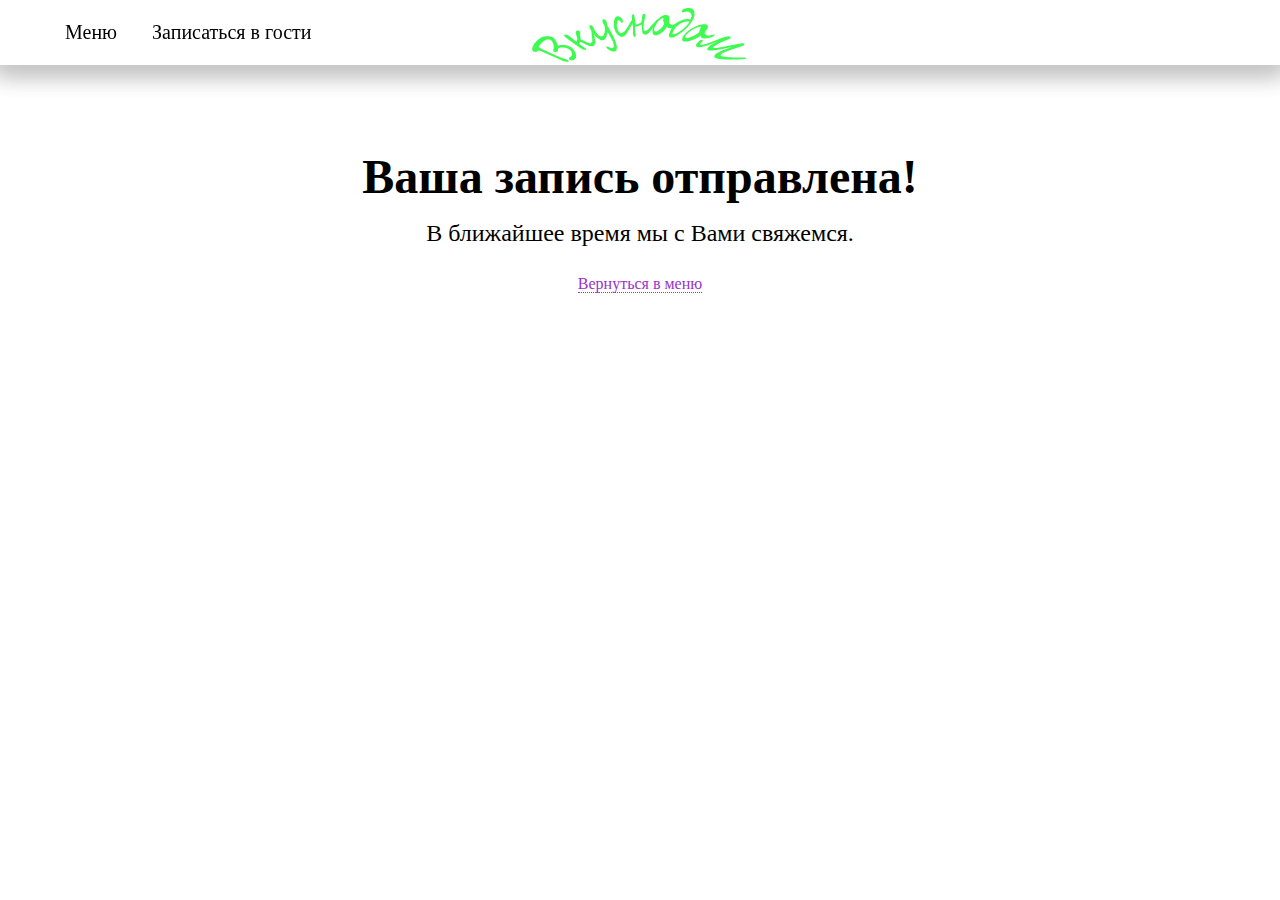
<file: order.html>
<!DOCTYPE html>
<html lang="ru">
<head>
    <meta charset="utf-8">
    <title>Вкуснодом</title>
    <link href="css/normalize.css" rel="stylesheet">
    <!--<link href="https://fonts.googleapis.com/css?family=PT+Sans:400,700&amp;subset=cyrillic" rel="stylesheet">-->
    <link href="css/style.css" rel="stylesheet">
</head>
<body>
<div class="wrapper-header-inner ">
    <header class="header-inner">
        <div class="header-fixed">
            <nav class="navigation-top">
                <ul>
                    <li><a class="navigation-top-item" href="menu-list.html">Меню</a></li>
                    <li><a id="entryGuestLink" class="navigation-top-item" href="#">Записаться в гости</a></li>
                </ul>
                <div class="wrapper-logotype">
                    <a href="index.html">
                        <img src="img/vkusnodom.png" width="215" height="54">
                    </a>
                </div>
                <div class="enter-block">
                    <span></span>
                    <!--<a class="enter-link" href="#">Войти</a>-->
                </div>
                <button class="navigation-top-trigger"><span></span></button>
            </nav>
        </div>
    </header>
</div>
<main>
    <div class="wrapper-order">
        <h1 class="header-order">Ваша запись отправлена!</h1>
        <p class="text-order">В ближайшее время мы с Вами свяжемся.</p>
        <a class="return-menu-list" href="menu-list.html">Вернуться в меню</a>
    </div>
</main>
</body>
</html>
</file>
<file: css/style.css>
body {
  font-family: "Times New Roman", "Arial", sans-serif;
  min-height: 100vh; /*ширина и высота как в HTMLAcademy*/
  min-width: 320px; /*ширина и высота как в HTMLAcademy*/
  font-weight: normal;
  font-size: 24px;
  line-height: 24px;
  padding: 0;
  margin: 0;
  text-align: center;
  outline: 2px solid red;
}

.welcome-page {
  position: relative;
  /*display: block;*/
  height: 100vh;
  min-width: 320px;
  overflow: hidden;
  margin-left: auto;
  margin-right: auto;
  background:  #333333 url("../img/cake.jpg") no-repeat center;
  background-size: cover;
  outline: 10px solid #0400be;
}

.welcome-page .header {
  display: flex;
  justify-content: center;
  min-height: 115px;
  /*outline: 1px solid black;*/
}

.welcome-page .header .navigation-top {
  display: flex;
  align-items: center;
  width: 675px;
  max-width: 675px;
  /*outline: 1px solid black;*/
}

.welcome-page .header .enter-block {
  max-width: 120px;
  margin-left: auto;
  /*outline: 1px solid black;*/
}

.welcome-page .header .enter-link {
  transition: 0.3s;
}

.welcome-page .header .enter-link:hover {
  transform: scale(1.1);
  /*font-size: 28px;*/
  transition: 0.3s;
}

.welcome-page .header .enter-link:active {
  opacity: 0.5;
}

.welcome-page main {
  /*position: relative;*/
  display: block;
  text-align: center;
  /*display: flex;*/
  /*justify-content: center;*/
  /*align-items: center;*/
  /*min-width: 1200px;*/ /*из-за этого при уменьшении страницы справа у body был непонятный отступ*/
  height: 88vh;
  /*outline: 2px solid green;*/
}

.welcome-page main .wrapper {
  position: absolute;
  /*display: inline-block;*/
  top: 0;
  right: 0;
  bottom: 0;
  left: 0;

  /*display: block;*/
  margin: auto;
  height: 101px;
  width: 320px;
  /*width: 100%;*/
  /*height: 100%;*/
  /*background-color: grey;*/
  /*outline: 1px solid black;*/
}

a {
  text-decoration: none;
}

.welcome-page main .button {
  display: inline-block;
  min-height: 34px;
  min-width: 280px;
  max-width: 317px;
  padding: 3px 10px;
  margin-bottom: 20px;
  font-weight: bold;
  font-size: 30px;
  line-height: 30px;
  text-align: center;
  /*background: #8f99cd;*/
  border-radius: 20px;
  /*border: 1px solid #fdff51;*/
  border: 2px solid #0400be;
  transition: 0.3s;
}

.welcome-page main .button:hover {
  transform: scale(1.2);
  transition: 0.3s;
}

.welcome-page main .button:active {
  transform: scale(1);
  transition: 0.3s;
}

.font-style-italic {
  font-style: italic;
}

.font-yellow {
  color: #fdff51;
}

.font-blue {
  color: #0400be;
}

/*.welcome-page .background-image {
  position: absolute;
}*/

/*--------- Страница menu-list --------------*/
.wrapper-header-inner {
  position: relative;
  min-height: 65px;
  z-index: 900;
  box-shadow: 0 3px 25px 5px #c5c5c5;
}

.header-inner {
  /*position: relative;*/
  position: fixed;
  left: 0;
  right: 0;
  display: block;
  min-height: 65px;
  width: 100%;
  /*max-width: 1200px;*/
  margin: 0 auto;
  /*padding-left: 25px;*/
  /*padding-right: 25px;*/
  background-color: #fff;
  box-sizing: border-box; /*для того, чтобы паддинги учитывались в общей ширине*/
  box-shadow: 0 3px 25px 5px #c5c5c5;
  /*outline: 1px solid black;*/
  z-index: 10;
}

.header-fixed {
  position: relative;
  min-height: 65px;
  width: 100%;
  max-width: 1200px;
  padding-left: 25px;
  padding-right: 25px;
  margin: 0 auto;
  z-index: 2;
  /*display: flex;*/
  /*flex-direction: row;*/
  box-sizing: border-box;
  /*justify-content: space-between;*/
  /*outline: 1px solid black;*/
}

.navigation-top {
  position: relative;
  display: flex;
  flex: 1 1 auto;
  flex-direction: row;
  justify-content: space-between;
  align-items: center;
  margin: 0 auto;
  min-height: 65px;
  font-size: 20px;
  /*outline: 2px solid red;*/
  /*background-color: darkgoldenrod;*/
}

.navigation-top ul {
  display: inline-block;
  /*display: flex;*/
  margin: 0;
  padding: 0;
  list-style: none;
  /*outline: 1px solid black;*/
}

ul li:not(:first-child) {
  margin-left: 30px;
}

.navigation-top li {
  position: relative;
  display: inline-block;
  /*outline: 1px solid black*/
}

.header-inner .enter-link,
.navigation-top-item {
  position: relative;
  display: inline-block;
  padding: 5px 0;
  height: 25px;
  font-size: inherit;
  line-height: inherit;
  text-align: center;
  color: #000;
  /*outline: 1px solid black;*/
}

.enter-link:hover,
li:not(.active) .navigation-top-item:hover {
  color: #0345ed;
}

.enter-link:active,
li:not(.active) .navigation-top-item:active {
  color: #0345ed;
  opacity: 0.5;
}

.active .navigation-top-item {
  opacity: 0.5;
}

.active .navigation-top-item::after {
  content: "";
  position: absolute;
  left: 0;
  right: 0;
  bottom: 0;
  height: 2px;
  background-color: red;
}

.offer-count {
  position: absolute;
  top: -3px;
  right: -12px;
  display: inline-block;
  vertical-align: middle;
  width: 15px;
  height: 15px;
  line-height: 15px;
  font-size: 15px;
  color: white;
  border-radius: 50%;
  border: 1px solid red;
  background-color: red;
  /*outline: 1px solid black;*/
}

.wrapper-logotype {
  width: 50px;
  height: 50px;
  margin: auto;
  position: absolute;
  top: 0; left: -14.5%; bottom: 0; right: 0;
  /*left: 0;*/
  /*right: 0;*/
}

.wrapper-title {
  display: inline-block;
  width: 100%;
  max-width: 1200px;
  text-align: center;
  margin: 0 auto;
  padding: 0 25px;
  line-height: 34px;
  box-sizing: border-box;
  /*outline: 1px solid black;*/
}

/*------ Вариант подчеркивания без флексов ------*/
.wrapper-title {
  padding: 0 20px;
  text-align: center;
}

.wrapper-title:after {
  content: "";
  display: block;
  position: relative;
  top: -70px;
  border-bottom: 2px solid black;
  z-index: 1;
}

.section-header {
  position: relative;
  display: inline-block;
  margin: 55px 0;
  padding: 0 20px;
  background: #fff;
  z-index: 2;
}
/*-----------------------------------------------*/

/*----- Вариант заднего подчеркивания на флексах -----*/
/*.section-header {
  display: flex;
  width: 100%;
  max-width: 1200px;
  align-items: center;
  text-align: center;
  margin: 50px 0;
}

.section-header:after,
.section-header:before {
  content: "";
  flex-grow: 1;
  width: 50px;
  height: 2px;
  background: black;
}

.section-header:before {
  margin-right: 25px;
}

.section-header:after {
  margin-left: 25px;
}*/
/*----------------------------------------------*/


.wrapper-food-list {
  display: inline-block;
  text-align: left;
  /*display: flex;*/
  /*flex-direction: row;*/
  /*justify-content: space-between;*/
  /*flex-wrap: wrap;*/
  margin-left: auto;
  margin-right: auto;
  /*padding: 0 0 0 20px;*/
  padding: 0;
  box-sizing: border-box;
  width: 100%;
  max-width: 1200px;
  /*outline: 1px solid black;*/
}

/* --------- делаем красивую сетку а резиновой верстке ---------- */
.wrapper-food-list {
  display: grid;
  grid-template-columns: repeat(auto-fill, 240px); /* или repeat(auto-fit, 100px); */
  justify-content: center; /* или space-between, или space-evenly, можно и space-around */
}
/* -------------------------------------------------------------- */

.food-card-item {
  position: relative;
  display: inline-block;
  vertical-align: top;
  text-align: center;
  margin: 0 10px 40px;
  padding: 0 3px;
  /*display: flex;*/
  /*flex-direction: column;*/
  /*align-items: center;*/
  /*margin-bottom: 20px;*/
  /*margin-right: 20px;*/
  /*width: 100%;*/
  max-width: 240px;
  min-height: 320px;
  border-radius: 5px;
  border: 2px solid #f2f1f1;
  background-color: white;
  z-index: 100;
  opacity: 1;
  transition: 0.3s;
}

.food-card-item:hover {
  border: 2px solid #fff;
  box-shadow: 0 7px 25px 8px #d4d4d4;
  transition: 0.3s;
}

.wrapper-form-submit {
  position: absolute;
  display: block;
  width: 100%;
  height: 28px;
  left: 0;
  right: 0;
  bottom: 0;
  padding: 0;
  margin: 0;
  transition: 0.3s;
}

.eat-title-submit {
  font-family: inherit;
  visibility: hidden;
}

.input-checkbox:not(:checked) ~ .wrapper-input-checkbox {
  bottom: 14px;
}

.input-checkbox:checked ~ .wrapper-input-checkbox {
  bottom: -16px;
}

.food-card-item:hover > .wrapper-input-checkbox {
  bottom: -16px;
  transition: 0.3s;
}

.food-card-item:hover > .wrapper-form-submit .wrapper-input-checkbox {
  bottom: -16px;
  transition: 0.3s;
}


.wrapper-z-index {
  position: absolute;
  top: 0;
  right: 0;
  bottom: 0;
  left: 0;
  margin: 0;
  padding: 0 3px;
  z-index: 100;
  background-color: white;
}

.wrapper-food-img {
  display: inline-block;
  margin-top: 3px;
  /*display: flex;*/
  /*align-items: center;*/
  /*margin-top: auto;*/
  /*margin-bottom: auto;*/
  width: 100%;
  max-width: 235px;
  height: 185px;
  /*Высота строки = высоте родительского контейнера (для дальнейшего выравнивания по вертикали)*/
  line-height: 175px;
  /*outline: 1px solid black;*/
}

.wrapper-food-img img {
  width: 100%;
  height: auto;
  /*margin: 0 auto;*/
  vertical-align: middle;
}

.wrapper-food-title {
  display: inline-block;
  min-height: 50px;
  max-width: 235px;
  margin-top: 8px;
  text-align: center;
}

.food-title {
  font-size: 22px;
  letter-spacing: 0.2px;
  text-align: center;
  margin: 0;
}

.food-composition {
  /*display: inline-block;  ??? */
  max-width: 235px;
  margin-top: 5px;
  font-size: 14px;
  line-height: 16px;
  text-align: left;
  color: dimgray;
  /*outline: 1px solid black;*/
}

.food-card-item:hover .food-composition {
  color: black;
}

/*--------- страница offer-steps -----------*/
.wrapper-form {
  display: inline-block;
  width: 100%;
  max-width: 1200px;
  padding: 0 20px;
  margin: 30px auto;
  /*white-space: nowrap;*/
  box-sizing: border-box;
  /*outline: 1px solid green;*/
}

.wrapper-overflow {
  position: relative;
  width: 100%;
  max-width: 1200px;
  display: inline-block;
  /*white-space: nowrap;*/
  /*display: flex;*/
  /*align-items: flex-start;*/
  /*flex-wrap: nowrap;*/
  /*flex-direction: row;*/
  overflow: hidden;
  /*outline: 1px solid cornflowerblue;*/
}

.radio-toggle {
  display: none;
}

.label-step {
  width: 80px;
  margin: 0 5px;
  text-align: center;
  border-radius: 10px;
  border: 1px solid #ef6c81;
  background: antiquewhite;
}

.label-step:hover {
  cursor: pointer;
  box-shadow: 0 5px 15px 1px rgba(100, 10, 100, 0.5);
}

.label-step-1,
.label-step-2,
.label-step-3 {
  position: absolute;
  top: 60px;
  z-index: 9;
}

.label-step-2,
.label-step-3 {
  right: 0;
}

#step-1:checked ~ .step-item {
  transform: translateX(0);
  max-height: 550px;
  transition: 0.4s;
}

#step-1:checked ~ .label-step-3,
#step-1:checked ~ .label-step-1 {
  visibility: hidden;
}

#step-2:checked ~ .step-item {
  transform: translateX(-100%);
  transition: 0.4s;
}

#step-2:checked ~ .label-step-2 {
  visibility: hidden;
}

#step-3:checked ~ .step-item {
  transform: translateX(-200%);
  max-height: 480px;
  transition: 0.4s;
}

#step-3:checked ~ .label-step-2 {
  left: 0;
}

#step-3:checked ~ .label-step-1,
#step-3:checked ~ .label-step-3 {
  visibility: hidden;
}

.button-prev-step,
.button-next-step {
  position: absolute;
  top: 42px;
  width: 90px;
  height: 60px;
  z-index: 9;
  text-align: center;
  background: #fff;
  cursor: pointer;
  border: none;
  outline: none;
  transition: 0.2s;
  /*outline: 1px solid black;*/
}

.button-next-step {
  right: 0;
}

.button-next-step img,
.button-prev-step img {
  width: 100%;
  height: auto;
}

.button-prev-step img {
  transform: rotate(180deg);
}

.button-prev-step:hover,
.button-next-step:hover {
  transform: scale(1.1);
  transition: 0.2s;
}

.button-prev-step:active,
.button-next-step:active {
  transform: scale(1);
  transition: 0.2s;
}



.step-item {
  display: inline-block;
  vertical-align: top;
  width: 100%;
  max-width: 1200px;
  margin: 0 auto 30px;
  text-align: center;
  /*outline: 1px solid black;*/
}

.step-item:last-child {
  margin-bottom: 200px;
}

.wrapper-step-item-header {
  position: relative;
  display: block;
  width: 100%;
  max-width: 1200px;
  text-align: center;
  z-index: 1;
  /*outline: 1px solid red;*/
}

.step-item-header {
  /*position: relative;*/
  display: inline-block;
  padding: 0;
  margin: 0 0 30px 0;
  /*font-size: 24px;*/
  text-align: center;
  white-space: pre-wrap;
}

.wrapper-form .button {
  position: absolute;
  display: inline-block;
  z-index: 2;
}

.button-prev {
  /*position: absolute;*/
  left: 0;
}

.button-next {
  right: 0;
}

.wrapper-calendar {
  display: block;
  width: 100%;
  max-width: 1200px;
  margin: 0 auto 0;
  outline: 1px solid brown;
}

.table-calendar {
  border: 1px solid black;
  border-collapse: collapse;
}

.table-calendar-header {
  position: relative;
  height: 40px;
  padding: 5px 0;
  background: #ef6c81;
  /*outline: 1px solid black;*/
}

.prev-month,
.next-month {
  position: absolute;
  height: inherit;
  width: 60px;
  border: none;
  transform: scale(0.5);
  /*background: url("../img/icon-left.png") no-repeat center;*/
}

.prev-month {
  left: 0;
  background: url("../img/icon-left.png") no-repeat center;
}

.next-month {
  right: 0;
  background: url("../img/icon-right.png") no-repeat center;
}

.prev-month:hover {
  transform: scale(0.7);
}

.month-title {
  font-size: 38px;
  line-height: 38px;
}

.name-day-of-week,
.number-of-month {
  width: 55px;
  height: 30px;
  padding: 10px 10px;
  text-align: center;
  border: 1px solid black;
}

.name-day-of-week {
  opacity: 0.5;
}

.number-of-month {
  font-family: "Segoe Print", "Times New Roman", "Arial";
  font-size: 36px;
  line-height: 36px;
}

.number-of-month:hover {
  position: relative;
  background-color: cadetblue;
  cursor: pointer;
}

.selected-day {
  background-color: hotpink;
}

.label-date-time {
  position: relative;
  display: inline-block;
  margin-right: 15px;
  text-align: right;
  width: 80px;
}

.label-date-time:after {
  content: "*";
  position: absolute;
  right: -12px;
  color: red;
}

.date-time {
  display: inline-block;
  height: 30px;
  width: 250px;
  padding: 5px 10px;
}

/*.button-next-step {*/
  /*display: block;*/
  /*top: 55px;*/
  /*right: 0;*/
  /*!*top: 0;*!*/
/*}*/

/*.button-next-step:hover {*/
  /*cursor: pointer;*/
/*}*/

/*.button-next-step:active {*/

/*}*/

/*.button-next-step:active ~ .step-item:nth-child(n),*/
/*.button-next-step:active ~ .second-step-item:nth-child(n) {*/
  /*transform: translate(-1200px, 0);*/
/*}*/

/*.button-next-step:active ~ .second-step-item:nth-child(n) {*/
  /*overflow: visible;*/
/*}*/

.red-star {
  color: red;
}

.text-under-date {
  /*display: inline;*/
  /*max-width: 50px;*/
  font-size: 12px;
  line-height: 12px;
  letter-spacing: 2px;
}

.btn-back {
  font-size: 20px;
  line-height: 20px;
  vertical-align: middle;
  text-decoration: underline;
}

/*----------- Второй шаг - выбор меню ------------*/
.wrapper-column-menu {
  display: inline-block;
  vertical-align: top;
  width: 100%;
  max-width: 1200px;
  /*font-size: 0;*/
  /*outline: 2px solid black;*/
}

.column-menu-item {
  display: inline-block;
  vertical-align: top;
  width: 17.5%;
  height: 100%;
  padding: 0 1%;
  /*outline: 1px solid red;*/
}

.column-menu-item-header {
  min-height: 55px;
  line-height: 28px;
  text-align: center;
  margin: 10px 0;
  white-space: pre-wrap;
}

.menu-item-card {
  position: relative;
  display: inline-block;
  vertical-align: top;
  padding: 1%;
  margin: 10px;
  min-height: 175px;
  width: 100%;
  max-width: 200px;
  text-align: center;
  border: 1px solid grey;
  border-radius: 5px;
  box-sizing: content-box;
  /*outline: 1px solid black;*/
}

.menu-item-card:hover {
  border-color: blue;
}

.menu-item-card-img {
  display: inline-block;
  /*display: flex;*/
  /*justify-content: center;*/
  /*align-items: center;*/
  width: 100%;
  height: 140px;
  line-height: 140px;
  /*height: 100%;*/
  margin-left: auto;
  margin-right: auto;
  /*outline: 1px solid black;*/
}

.menu-item-card-img img {
  display: inline-block;
  vertical-align: middle;
  width: 100%;
  height: auto;
  border-radius: 50%;
}

.wrapper-card-title {
  min-height: 36px;
  max-width: 100%;
  margin: 15px 0;
  vertical-align: middle;
  /*outline: 1px solid black;*/
}

.menu-item-card-title {
  /*display: flex;*/
  /*align-items: center;*/
  /*justify-content: center;*/
  max-width: 100%;
  min-height: 36px;
  margin: 0;
  font-size: 24px;
  line-height: 24px;
  text-align: center;
  white-space: pre-wrap;
  vertical-align: middle;
  /*outline: 1px solid black;*/
}

.menu-item-card-delete {
  position: absolute;
  top: 0;
  right: 0;
  width: 25px;
  height: 25px;
  font-size: 0;
  border: 0;
  background-color: transparent;
  cursor: pointer;
  transition: 0.2s;
}

.menu-item-card-delete:before,
.menu-item-card-delete:after {
  position: absolute;
  top: 10px;
  right: 2px;
  content: "";
  display: block;
  height: 4px;
  width: 21px;
  background-color: red;
}

.menu-item-card-delete::before {
  transform: rotate(-45deg);
}

.menu-item-card-delete::after {
  transform: rotate(45deg);
}

.menu-item-card-delete:hover {
  transform: rotate(90deg);
  /*transform: scale(1.1);*/
  transition: 0.2s;
}

.wrapper-input-checkbox {
  position: absolute;
  bottom: 4px;
  left: 0;
  right: 0;
  width: 100%;
  min-height: 14px;
  margin: 0 auto;
  z-index: 90;
  transition: 0.3s;
  /*outline: 1px solid black;*/
}

.input-checkbox {
  /*display: none;*/
  visibility: hidden;
}

.button-choose,
.button-cancel {
  position: absolute;
  left: 0;
  display: inline-block;
  width: 100%;
  padding: 5px 0;
  font-size: 16px;
  line-height: 18px;
  vertical-align: middle;
  text-transform: uppercase;
  border-radius: 5px;
  visibility: hidden;
}

.button-choose:hover,
.button-cancel:hover {
  cursor: pointer;
}

.button-choose:active,
.button-cancel:active {
  cursor: pointer;
  /*box-shadow: inset 0 0 0 2px #a1a1a1;*/
}

.input-checkbox:checked ~ .wrapper-input-checkbox .button-cancel {
   visibility: visible;
  background: springgreen;
  /*display: inline-block;*/
}

.input-checkbox:not(:checked) ~ .wrapper-input-checkbox .button-choose {
  visibility: visible;
  background: tomato;
  /*display: inline-block;*/
}

/*-------------- Шаг 3 - ввод персональных данных ------------*/

.wrapper-input-personal {
  display: inline-block;
  /*width: auto;*/
  /*width: 100%;*/
  max-width: 657px;
  margin: 0 auto;
  text-align: left;
  /*outline: 1px solid black;*/
}

.wrapper-row-personal {
  position: relative;
  display: inline-block;
  max-width: 700px;
  margin: 0 auto 20px;
  vertical-align: middle;
  text-align: center;
  /*outline: 1px solid black;*/
}

.input-label {
  position: relative;
  /*left: -10px;*/
  /*top: 3px;*/
  display: inline-block;
  vertical-align: top;
  width: 170px;
  margin-right: 10px;
  line-height: 37px;
  text-align: right;
  /*outline: 1px solid black;*/
}

.input-label:after {
  content: "*";
  position: absolute;
  right: -15px;
  color: red;
}

.input-personal {
  width: 250px;
  height: 25px;
  padding: 5px 10px;
  margin-left: 5px;
  border-radius: 5px;
  background: none;
  border: 1px solid rgba(0, 0, 0, 0.5);
}

.input-personal:hover {
  border-color: cornflowerblue;
}

.input-personal:hover ~ .input-label {
  /*color: cornflowerblue;*/
}

.input-personal:focus {
  border-color: #0400be;
  box-shadow: 0 0 15px 1px #ef6c81;
  outline: none;
}

.input-personal:focus ~ .input-label {
  color: cornflowerblue;
}

.button-submit {
  width: 270px;
  font-size: 18px;
  line-height: 26px;
  border-radius: 5px;
  font-family: "Times New Roman", "Arial", sans-serif;
  border: 1px solid #c0c0c0;
  background: mediumspringgreen;
  transition: 0.2s;
}

.button-submit:hover {
  /*font-family: "Segoe Print", "Times New Roman", "Arial";*/
  border-color: #c0c0c0;
  box-shadow: 0 3px 10px 3px #c0c0c0;
  cursor: pointer;
  transition: 0.2s;
}

.button-submit:active {
  box-shadow: 0 0 10px 1px #c0c0c0;
  outline: none;
}

/*-------------------- Всплывающее окно после отправвки заказа ----------------------*/
.wrapper-send-result {
  position: absolute;
  left: 50%;
  top: 300px;
  margin: 0 0 0 -400px;
  width: 800px;
  height: 200px;
  background: white;
  z-index: 11;
}

.overflow-disabled {
  position: absolute;
  left: 0;
  top: 0;
  bottom: 0;
  right: 0;
  background: rgba(0, 0, 0, 0.2);
  z-index: 10;
}

.hidden {
  visibility: hidden;
  display: none;
}

/*-------------- Отображение увежомления об успешном завершении сохранения записи ------------*/
.wrapper-order {
  width: 800px;
  margin: 100px auto 0;
}

.header-order,
.wrapper-order {
  text-align: center;
}

.return-menu-list {
  font-size: 16px;
  line-height: 16px;
  color: darkorchid;
  border-bottom: 1px dotted darkorchid;
}

/*----------------- Медиа запросы --------------------*/

@media screen and (min-width: 768px) {
  .navigation-top-trigger {
    display: none;
  }
}

@media screen and (max-width: 768px) {
  .navigation-top ul,
  .enter-block {
    display: none;
  }

  .wrapper-logotype {
    width: 130px;
    height: 40px;
    margin: auto 0;
    position: absolute;
    top: 0;
    left: 0;
    right: 100%;
    /*outline: 1px solid black;*/
  }

  .wrapper-logotype img {
    width: 140px;
    height: auto;
  }

  /*.wrapper-food-list {
    justify-content: space-around;
    margin-right: 0;
  }*/

  .navigation-top-trigger {
    position: absolute;
    right: 0;
    width: 60px;
    height: 60px;
    text-align: center;
    border: none;
    background: none;
  }

  .navigation-top-trigger > span {
    position: relative;
    display: block;
    right: 0;
    width: 30px;
    height: 5px;
    margin: 0 auto;
    background: black;
  }

  .navigation-top-trigger > span:before,
  .navigation-top-trigger > span:after {
    content: "";
    position: absolute;
    display: block;
    width: 30px;
    height: 5px;
    background: black;
  }

  .navigation-top-trigger > span:before {
    top: -10px;
  }

  .navigation-top-trigger > span:after {
    top: 10px;
  }

  .menu-dropdown {
    position: fixed;
    top: 60px;
    right: 0;
    bottom: 0;
    left: 0;
    z-index: 20;
    display: none;
    min-width: 320px;
    padding-top: 15px;
    padding-right: 16px;
    padding-left: 16px;
    overflow-y: auto;
    -webkit-overflow-scrolling: touch;
    background-color: rgba(45,45,68,.97);
  }

/*----- Делаем страницу заказа для мобильной версии ------*/

  #step-1:checked ~ .step-item {
    min-height: 50px;
  }

  .wrapper-form {
    min-height: 100px;
  }

  .button-next-step,
  .button-prev-step {
    display: none;
  }

  .wrapper-step-item-header {
    margin-top: 20px;
    min-height: 20px;
  }

  .step-item-header {
    font-size: 24px;
  }

  .wrapper-overflow {
    /*display: block;*/
    min-height: 100px;
    overflow: visible;
  }

  .step-item {
    display: block;
    min-height: 50px;
    margin-bottom: 10px;
    outline: 1px solid black;
  }

  .wrapper-column-menu {
    display: inline-block;
    text-align: center;
    /*display: grid;*/
    /*grid-template-columns: repeat(auto-fill, 250px); !* или repeat(auto-fit, 100px); *!*/
    /*justify-content: center; !* или space-between, или space-evenly, можно и space-around *!*/
    /*height: auto;*/
  }

  /*.column-menu-item {*/
    /*display: inline-block;*/
    /*!*width: 100%;*!*/
    /*min-height: 50px;*/
    /*white-space: normal;*/
    /*!*outline: 1px solid green;*!*/
  /*}*/

  .menu-item-card {
    display: inline-block;
    width: 100%;
    vertical-align: top;
    text-align: center;
    white-space: nowrap;
    max-width: 200px;
  }
}

@media screen and (max-width: 502px) {
  .input-label {
    /*text-align: center;*/
  }
}
</file>
